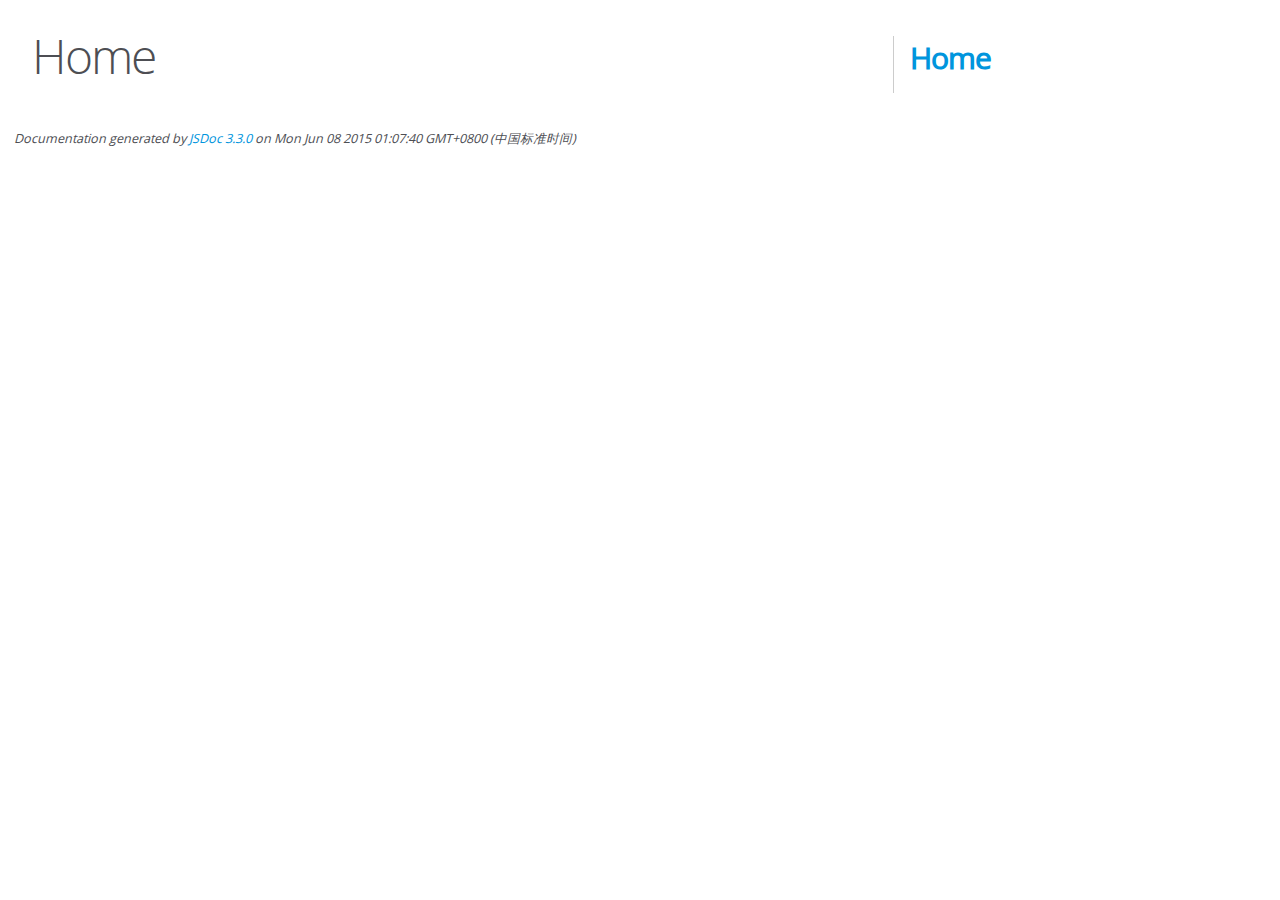
<file: public/editor.md-master/docs/index.html>
<!DOCTYPE html>
<html lang="en">
<head>
    <meta charset="utf-8">
    <title>JSDoc: Home</title>

    <script src="scripts/prettify/prettify.js"> </script>
    <script src="scripts/prettify/lang-css.js"> </script>
    <!--[if lt IE 9]>
      <script src="//html5shiv.googlecode.com/svn/trunk/html5.js"></script>
    <![endif]-->
    <link type="text/css" rel="stylesheet" href="styles/prettify-tomorrow.css">
    <link type="text/css" rel="stylesheet" href="styles/jsdoc-default.css">
</head>

<body>

<div id="main">

    <h1 class="page-title">Home</h1>

    



    


    <h3> </h3>










    









</div>

<nav>
    <h2><a href="index.html">Home</a></h2>
</nav>

<br class="clear">

<footer>
    Documentation generated by <a href="https://github.com/jsdoc3/jsdoc">JSDoc 3.3.0</a> on Mon Jun 08 2015 01:07:40 GMT+0800 (中国标准时间)
</footer>

<script> prettyPrint(); </script>
<script src="scripts/linenumber.js"> </script>
</body>
</html>
</file>
<file: public/editor.md-master/docs/styles/prettify-tomorrow.css>
/* Tomorrow Theme */
/* Original theme - https://github.com/chriskempson/tomorrow-theme */
/* Pretty printing styles. Used with prettify.js. */
/* SPAN elements with the classes below are added by prettyprint. */
/* plain text */
.pln {
  color: #4d4d4c; }

@media screen {
  /* string content */
  .str {
    color: #718c00; }

  /* a keyword */
  .kwd {
    color: #8959a8; }

  /* a comment */
  .com {
    color: #8e908c; }

  /* a type name */
  .typ {
    color: #4271ae; }

  /* a literal value */
  .lit {
    color: #f5871f; }

  /* punctuation */
  .pun {
    color: #4d4d4c; }

  /* lisp open bracket */
  .opn {
    color: #4d4d4c; }

  /* lisp close bracket */
  .clo {
    color: #4d4d4c; }

  /* a markup tag name */
  .tag {
    color: #c82829; }

  /* a markup attribute name */
  .atn {
    color: #f5871f; }

  /* a markup attribute value */
  .atv {
    color: #3e999f; }

  /* a declaration */
  .dec {
    color: #f5871f; }

  /* a variable name */
  .var {
    color: #c82829; }

  /* a function name */
  .fun {
    color: #4271ae; } }
/* Use higher contrast and text-weight for printable form. */
@media print, projection {
  .str {
    color: #060; }

  .kwd {
    color: #006;
    font-weight: bold; }

  .com {
    color: #600;
    font-style: italic; }

  .typ {
    color: #404;
    font-weight: bold; }

  .lit {
    color: #044; }

  .pun, .opn, .clo {
    color: #440; }

  .tag {
    color: #006;
    font-weight: bold; }

  .atn {
    color: #404; }

  .atv {
    color: #060; } }
/* Style */
/*
pre.prettyprint {
  background: white;
  font-family: Consolas, Monaco, 'Andale Mono', monospace;
  font-size: 12px;
  line-height: 1.5;
  border: 1px solid #ccc;
  padding: 10px; }
*/

/* Specify class=linenums on a pre to get line numbering */
ol.linenums {
  margin-top: 0;
  margin-bottom: 0; }

/* IE indents via margin-left */
li.L0,
li.L1,
li.L2,
li.L3,
li.L4,
li.L5,
li.L6,
li.L7,
li.L8,
li.L9 {
  /* */ }

/* Alternate shading for lines */
li.L1,
li.L3,
li.L5,
li.L7,
li.L9 {
  /* */ }
</file>
<file: public/editor.md-master/docs/styles/jsdoc-default.css>
@font-face {
    font-family: 'Open Sans';
    font-weight: normal;
    font-style: normal;
    src: url('../fonts/OpenSans-Regular-webfont.eot');
    src:
        local('Open Sans'),
        local('OpenSans'),
        url('../fonts/OpenSans-Regular-webfont.eot?#iefix') format('embedded-opentype'),
        url('../fonts/OpenSans-Regular-webfont.woff') format('woff'),
        url('../fonts/OpenSans-Regular-webfont.svg#open_sansregular') format('svg');
}

@font-face {
    font-family: 'Open Sans Light';
    font-weight: normal;
    font-style: normal;
    src: url('../fonts/OpenSans-Light-webfont.eot');
    src:
        local('Open Sans Light'),
        local('OpenSans Light'),
        url('../fonts/OpenSans-Light-webfont.eot?#iefix') format('embedded-opentype'),
        url('../fonts/OpenSans-Light-webfont.woff') format('woff'),
        url('../fonts/OpenSans-Light-webfont.svg#open_sanslight') format('svg');
}

html
{
    overflow: auto;
    background-color: #fff;
    font-size: 14px;
}

body
{
    font-family: 'Open Sans', sans-serif;
    line-height: 1.5;
    color: #4d4e53;
    background-color: white;
}

a, a:visited, a:active {
    color: #0095dd;
    text-decoration: none;
}

a:hover {
    text-decoration: underline;
}

header
{
    display: block;
    padding: 0px 4px;
}

tt, code, kbd, samp {
    font-family: Consolas, Monaco, 'Andale Mono', monospace;
}

.class-description {
    font-size: 130%;
    line-height: 140%;
    margin-bottom: 1em;
    margin-top: 1em;
}

.class-description:empty {
    margin: 0;
}

#main {
    float: left;
    width: 70%;
}

article dl {
    margin-bottom: 40px;
}

section
{
    display: block;
    background-color: #fff;
    padding: 12px 24px;
    border-bottom: 1px solid #ccc;
    margin-right: 30px;
}

.variation {
    display: none;
}

.signature-attributes {
    font-size: 60%;
    color: #aaa;
    font-style: italic;
    font-weight: lighter;
}

nav
{
    display: block;
    float: right;
    margin-top: 28px;
    width: 30%;
    box-sizing: border-box;
    border-left: 1px solid #ccc;
    padding-left: 16px;
}

nav ul {
    font-family: 'Lucida Grande', 'Lucida Sans Unicode', arial, sans-serif;
    font-size: 100%;
    line-height: 17px;
    padding: 0;
    margin: 0;
    list-style-type: none;
}

nav ul a, nav ul a:visited, nav ul a:active {
    font-family: Consolas, Monaco, 'Andale Mono', monospace;
    line-height: 18px;
    color: #4D4E53;
}

nav h3 {
    margin-top: 12px;
}

nav li {
    margin-top: 6px;
}

footer {
    display: block;
    padding: 6px;
    margin-top: 12px;
    font-style: italic;
    font-size: 90%;
}

h1, h2, h3, h4 {
    font-weight: 200;
    margin: 0;
}

h1
{
    font-family: 'Open Sans Light', sans-serif;
    font-size: 48px;
    letter-spacing: -2px;
    margin: 12px 24px 20px;
}

h2, h3
{
    font-size: 30px;
    font-weight: 700;
    letter-spacing: -1px;
    margin-bottom: 12px;
}

h4
{
    font-size: 18px;
    letter-spacing: -0.33px;
    margin-bottom: 12px;
    color: #4d4e53;
}

h5, .container-overview .subsection-title
{
    font-size: 120%;
    font-weight: bold;
    letter-spacing: -0.01em;
    margin: 8px 0 3px 0;
}

h6
{
    font-size: 100%;
    letter-spacing: -0.01em;
    margin: 6px 0 3px 0;
    font-style: italic;
}

.ancestors { color: #999; }
.ancestors a
{
    color: #999 !important;
    text-decoration: none;
}

.clear
{
    clear: both;
}

.important
{
    font-weight: bold;
    color: #950B02;
}

.yes-def {
    text-indent: -1000px;
}

.type-signature {
    color: #aaa;
}

.name, .signature {
    font-family: Consolas, Monaco, 'Andale Mono', monospace;
}

.details { margin-top: 14px; border-left: 2px solid #DDD; }
.details dt { width: 120px; float: left; padding-left: 10px;  padding-top: 6px; }
.details dd { margin-left: 70px; }
.details ul { margin: 0; }
.details ul { list-style-type: none; }
.details li { margin-left: 30px; padding-top: 6px; }
.details pre.prettyprint { margin: 0 }
.details .object-value { padding-top: 0; }

.description {
    margin-bottom: 1em;
    margin-top: 1em;
}

.code-caption
{
    font-style: italic;
    font-size: 107%;
    margin: 0;
}

.prettyprint
{
    border: 1px solid #ddd;
    width: 80%;
    overflow: auto;
}

.prettyprint.source {
    width: inherit;
}

.prettyprint code
{
    font-size: 100%;
    line-height: 18px;
    display: block;
    padding: 4px 12px;
    margin: 0;
    background-color: #fff;
    color: #4D4E53;
}

.prettyprint code span.line
{
  display: inline-block;
}

.prettyprint.linenums
{
  padding-left: 70px;
  -webkit-user-select: none;
  -moz-user-select: none;
  -ms-user-select: none;
  user-select: none;
}

.prettyprint.linenums ol
{
  padding-left: 0;
}

.prettyprint.linenums li
{
  border-left: 3px #ddd solid;
}

.prettyprint.linenums li.selected,
.prettyprint.linenums li.selected *
{
  background-color: lightyellow;
}

.prettyprint.linenums li *
{
  -webkit-user-select: text;
  -moz-user-select: text;
  -ms-user-select: text;
  user-select: text;
}

.params, .props
{
    border-spacing: 0;
    border: 0;
    border-collapse: collapse;
}

.params .name, .props .name, .name code {
    color: #4D4E53;
    font-family: Consolas, Monaco, 'Andale Mono', monospace;
    font-size: 100%;
}

.params td, .params th, .props td, .props th
{
    border: 1px solid #ddd;
    margin: 0px;
    text-align: left;
    vertical-align: top;
    padding: 4px 6px;
    display: table-cell;
}

.params thead tr, .props thead tr
{
    background-color: #ddd;
    font-weight: bold;
}

.params .params thead tr, .props .props thead tr
{
    background-color: #fff;
    font-weight: bold;
}

.params th, .props th { border-right: 1px solid #aaa; }
.params thead .last, .props thead .last { border-right: 1px solid #ddd; }

.params td.description > p:first-child,
.props td.description > p:first-child
{
    margin-top: 0;
    padding-top: 0;
}

.params td.description > p:last-child,
.props td.description > p:last-child
{
    margin-bottom: 0;
    padding-bottom: 0;
}

.disabled {
    color: #454545;
}
</file>
